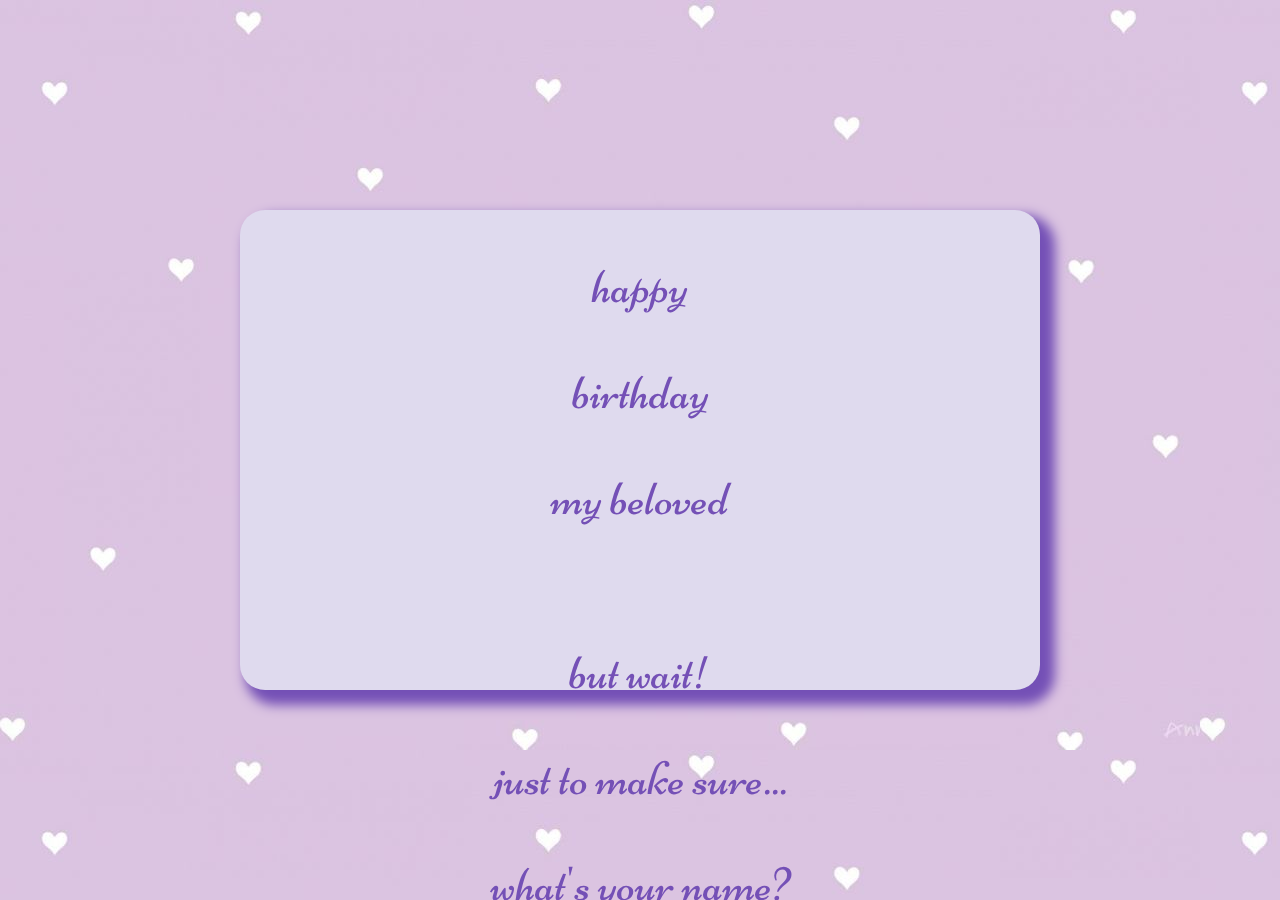
<file: index.html>
<!DOCTYPE html>
<html lang="en" data-bs-theme="dark">
  
   <head>
      <meta name="viewport" content="width=device-width, initial-scale=1">
       <title>for my beloved</title>
       <meta charset="UTF-8">
       <link rel="stylesheet" href="style.css">
       <link rel="stylesheet" type="text/css" 
       href="//fonts.googleapis.com/css?family=Niconne" />
       <link rel="stylesheet" type="text/css" 
       href="//fonts.googleapis.com/css?family=Delius" />
      <style>
         body {
            background-image: url(images/background.jpg);

         }
         h1 {
            font-family: Papyrus;
         }
      </style>
      </head>
   
   <body>
      <div class = "main-div">
         <div id = "inmain-div1">
               <div class="fadein-txt">
                  <p id="txt-happy">happy</p>
                  <p id="txt-birthday">birthday</p>
                  <p id="txt-mybeloved">my beloved</p>
                  <div id="scroll-container">
                     <div id="scroll-text">
                        <!-- manual multiplication ig -->
                        i love you 
                        i love you 
                        i love you 
                        i love you 
                        i love you 
                        i love you 
                        i love you 
                        i love you 
                        i love you 
                        i love you 
                        i love you
                     </div>
                   </div>
               </div>
         </div>

         <div id = "inmain-div2">
            <div class="fadein-txt">
               <p>but wait!</p>
               <p id="txt-makesure">just to make sure...</p>
               <p id="txt-name">what's your name?</p>
                  <div class = "txtbox">
                     <form id="txtboxName" name ="txtboxName" onsubmit="return validateName()">
                        <input type="text" name="name" required>
                      </form>
                  </div>
            </div>
         </div>
         
         <div id = "inmain-div3">
            <div class="fadein-txt">
               <p>that's my favourite name :3</p>
               <p>and how old are you?</p>
               <div class = "txtbox">
                  <form id="txtboxAge" name ="txtboxAge" onsubmit="return validateAge()">
                     <input type="text" name="age" required>
                   </form>
               </div>
            </div>
         </div>
         <div id="letter-div">
            <button id="envelopeBtn"></button>
            <div id="popup-container"></div>
         </div>
      </div>
      
     

       <script src = "index.js" charset="utf-8"></script>
   </body>

   </html>
</file>
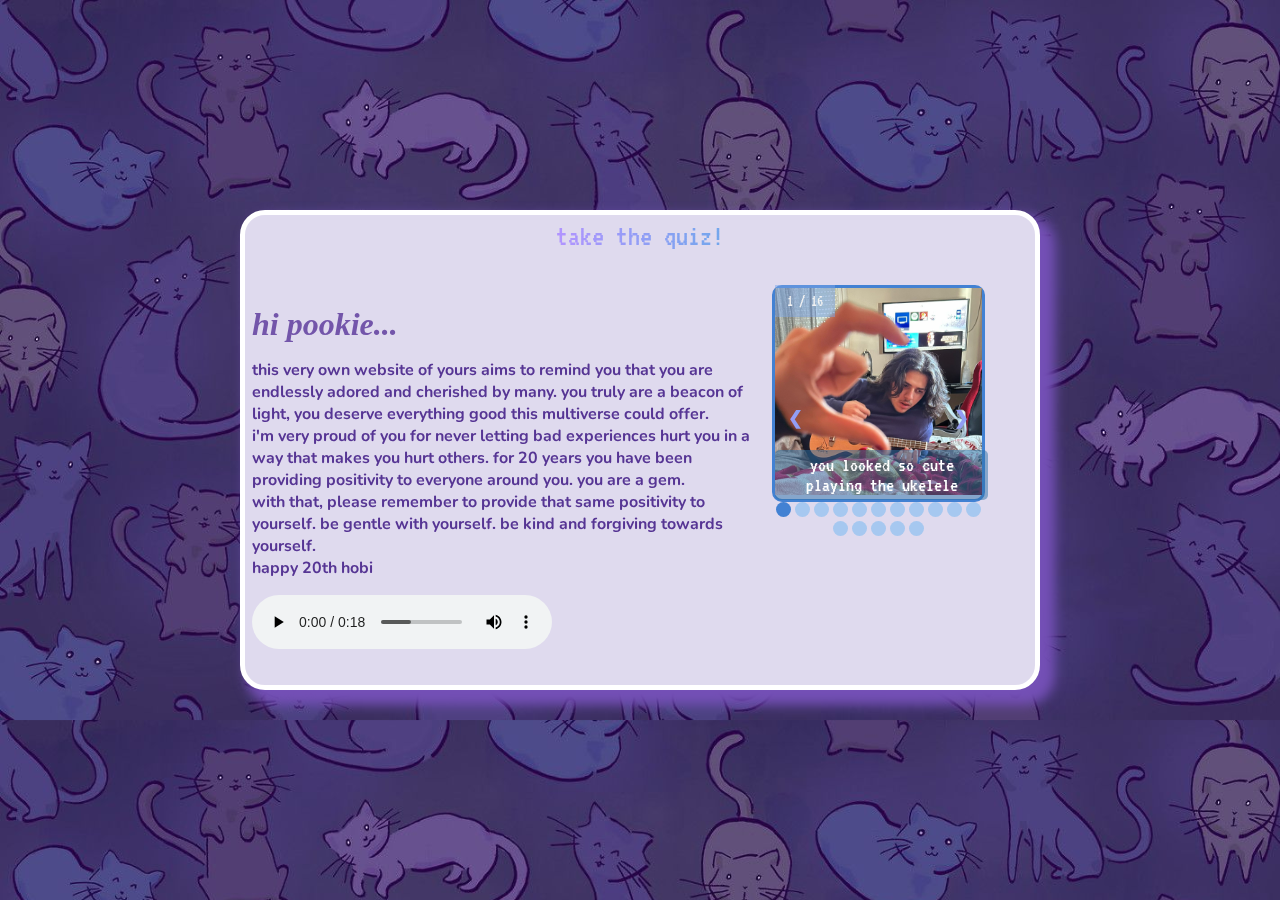
<file: home.html>
<!DOCTYPE html>
<html lang="en" data-bs-theme="dark">
  
   <head>
      <meta name="viewport" content="width=device-width, initial-scale=1">
       <title>homepage</title>
       <meta charset="UTF-8">
       <link rel="stylesheet" href="style.css">
       <link rel="stylesheet" type="text/css" 
       href="//fonts.googleapis.com/css?family=Niconne" />
       <link rel="stylesheet" type="text/css" 
       href="//fonts.googleapis.com/css?family=Delius" />
       <link href='https://fonts.googleapis.com/css?family=VT323' rel='stylesheet'>
       <link rel="stylesheet" type="text/css" 
       href="//fonts.googleapis.com/css?family=Nunito" />
      <style>
        body {
          background-image: url(images/home_background.jpg);
          background-size: cover;
        }
        a {
          font-family: 'VT323';
          font-size: 30px;
          text-decoration: none;
          background: linear-gradient(
            to right, 
            #B294FF, 
            #72a7ec, 
            #af8eec, 
            #86a6ec, 
            #B294FF, 
            #69b3f0);
            -webkit-background-clip: text;
        background-clip: text;
        -webkit-text-fill-color: transparent;
        background-size: 500% auto;
        animation: textShine 5s ease-in-out infinite alternate;
        }
        @keyframes textShine {
            0% {
            background-position: 0% 50%;
            }
            100% {
            background-position: 100% 50%;
            }
        }

        h1 {
          font-family: papyrus;
          font-style: italic;
          color:#7355aa;
          margin-bottom: 0;

        }
        p {
          font-weight: bold;
          font-family: nunito;
          color:#563594;
        }
        
      </style>
    </head>
   
    <body>
        <div class = "home-div">
            <div class = "topnav">
                <a href = "quiz.html">take the quiz!</a>
            </div>
                <div id = "inhome-div">
                  <h1>hi pookie...</h1>
                    <p>this very own website of yours aims to remind you that you are endlessly
                      adored and cherished by many. you truly are a beacon of light, you
                      deserve everything good this multiverse could offer.
                      <br>i'm very proud of you for never letting bad experiences hurt you in a way that makes you hurt others. for 20 years you have been providing positivity to everyone around you. you are a gem.
                      <br>with that, please remember to provide that same positivity to yourself. be gentle with yourself. be kind and forgiving towards yourself.
                      <br>happy 20th hobi
                    </p>
                    <audio controls>
                      <source src="/audios/happybirthday.mp3" type="audio/mpeg">
                    Your browser does not support the audio element.
                    </audio>
                    
                </div>
                <div class="slideshow-container">

                    <!-- Full-width images with number and caption text -->
                    <div class="slideShow fade">
                      <div class="numbertext">1 / 16</div>
                      <img src="images/1.jpg" style="width:100%">
                      <div class="caption">you looked so cute playing the ukelele</div>
                    </div>
                  
                    <div class="slideShow fade">
                      <div class="numbertext">2 / 16</div>
                      <img src="images/2.jpg" style="width:100%">
                      <div class="caption">your mesmerising smile is unlike anything i've seen before</div>
                    </div>
                  
                    <div class="slideShow fade">
                      <div class="numbertext">3 / 16</div>
                      <img src="images/3.jpg" style="width:100%">
                      <div class="caption">the picture i use to introduce you to people (also still one of my favs)</div>
                    </div>

                    <div class="slideShow fade">
                        <div class="numbertext">4 / 16</div>
                        <img src="images/4.jpg" style="width:100%">
                        <div class="caption">exotic king</div>
                      </div>

                      <div class="slideShow fade">
                        <div class="numbertext">5 / 16</div>
                        <img src="images/5.jpg" style="width:100%">
                        <div class="caption">first screenshot i took of you on call</div>
                      </div>

                      <div class="slideShow fade">
                        <div class="numbertext">6 / 16</div>
                        <img src="images/6.jpg" style="width:100%">
                        <div class="caption">you took this while high, i love it a lot</div>
                      </div>

                      <div class="slideShow fade">
                          <div class="numbertext">7 / 16</div>
                          <img src="images/7.jpg" style="width:100%">
                          <div class="caption">i don't remember when you took this, but you look sexy as hell</div>
                      </div>

                      <div class="slideShow fade">
                        <div class="numbertext">8 / 16</div>
                        <img src="images/8.jpg" style="width:100%">
                        <div class="caption">lila 9bel manmchiw imouzzer</div>
                    </div>

                    <div class="slideShow fade">
                      <div class="numbertext">9 / 16</div>
                      <img src="images/9.jpg" style="width:100%">
                      <div class="caption">imouzzer hh</div>
                  </div>

                    <div class="slideShow fade">
                      <div class="numbertext">10 / 16</div>
                      <img src="images/10.jpg" style="width:100%">
                      <div class="caption">imouzzer but with cat (your hands look sxkjhcb)</div>
                  </div>

                    <div class="slideShow fade">
                      <div class="numbertext">11 / 16</div>
                      <img src="images/11.jpg" style="width:100%">
                      <div class="caption">most gorgeous view and the view of imouzzer</div>
                    </div>

                    <div class="slideShow fade">
                      <div class="numbertext">12 / 16</div>
                      <img src="images/12.jpg" style="width:100%">
                      <div class="caption">favorite art installation (i loved this day)</div>
                    </div>

                    <div class="slideShow fade">
                      <div class="numbertext">13 / 16</div>
                      <img src="images/13.jpg" style="width:100%">
                      <div class="caption">valentine's</div>
                  </div>

                    <div class="slideShow fade">
                      <div class="numbertext">14 / 16</div>
                      <img src="images/14.jpg" style="width:100%">
                      <div class="caption">thank you for coming with me to casa so last minute</div>
                  </div>

                    <div class="slideShow fade">
                      <div class="numbertext">15 / 16</div>
                      <img src="images/15.jpg" style="width:100%">
                      <div class="caption">:p</div>
                  </div>

                    <div class="slideShow fade">
                      <div class="numbertext">16 / 16</div>
                      <img src="images/16.jpg" style="width:100%">
                      <div class="caption">last day irl together until we see each other again baby (my little egg)</div>
                  </div>
                  
                    <!-- Next and previous buttons -->
                    <a class="prev" onclick="plusSlides(-1)">&#10094;</a>
                    <a class="next" onclick="plusSlides(1)">&#10095;</a>
                  <!-- The dots/circles -->
                  
                  <div style="text-align:center">
                    <span class="dot" onclick="currentSlide(1)"></span>
                    <span class="dot" onclick="currentSlide(2)"></span>
                    <span class="dot" onclick="currentSlide(3)"></span>
                    <span class="dot" onclick="currentSlide(4)"></span>
                    <span class="dot" onclick="currentSlide(5)"></span>
                    <span class="dot" onclick="currentSlide(6)"></span>
                    <span class="dot" onclick="currentSlide(7)"></span>
                    <span class="dot" onclick="currentSlide(8)"></span>
                    <span class="dot" onclick="currentSlide(9)"></span>
                    <span class="dot" onclick="currentSlide(10)"></span>
                    <span class="dot" onclick="currentSlide(11)"></span>
                    <span class="dot" onclick="currentSlide(12)"></span>
                    <span class="dot" onclick="currentSlide(13)"></span>
                    <span class="dot" onclick="currentSlide(14)"></span>
                    <span class="dot" onclick="currentSlide(15)"></span>
                    <span class="dot" onclick="currentSlide(16)"></span>
                  </div>
                  
                </div>
                  <br>
                  
                  
        </div>

        <script src = "home.js" charset="utf-8"></script>
    </body>
</html>
</file>
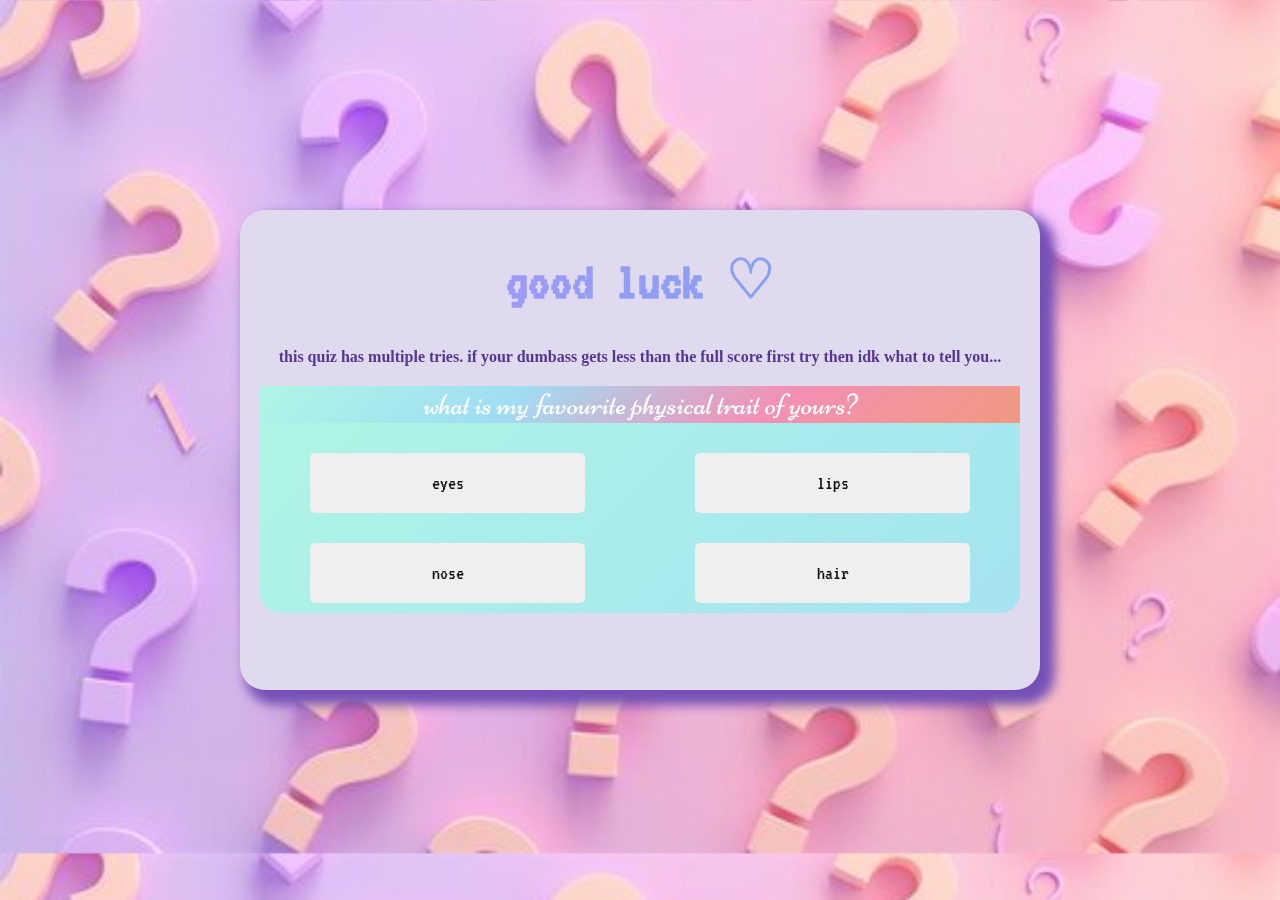
<file: quiz.html>
<!DOCTYPE html>
<html lang="en" data-bs-theme="dark">
  
   <head>
      <meta name="viewport" content="width=device-width, initial-scale=1">
       <title>quiz</title>
       <meta charset="UTF-8">
       <link rel="stylesheet" href="style.css">
       <link rel="stylesheet" href="quiz.css">
       <link rel="stylesheet" type="text/css" 
       href="//fonts.googleapis.com/css?family=Niconne" />
       <link rel="stylesheet" type="text/css" 
       href="//fonts.googleapis.com/css?family=Delius" />
       <link rel='stylesheet' 
       href='https://fonts.googleapis.com/css?family=VT323'>
   
       <style>
        body {
          background-image: url(images/quiz_background.jpg);
          background-size: cover;
        }
       </style>
    </head>

   <body>
    <div class = "quiz-div">
        <h1>good luck ♡</h1>
        <p>this quiz has multiple tries. if your dumbass gets less than the full score first try then idk what to tell you...</p>
        <div id = "quiz">
            <div id = "question"></div>
            <div id = "options"></div>

        </div>
    </div>




    <script src = "quiz.js" charset="utf-8"></script>
   </body>

   </html>
</file>
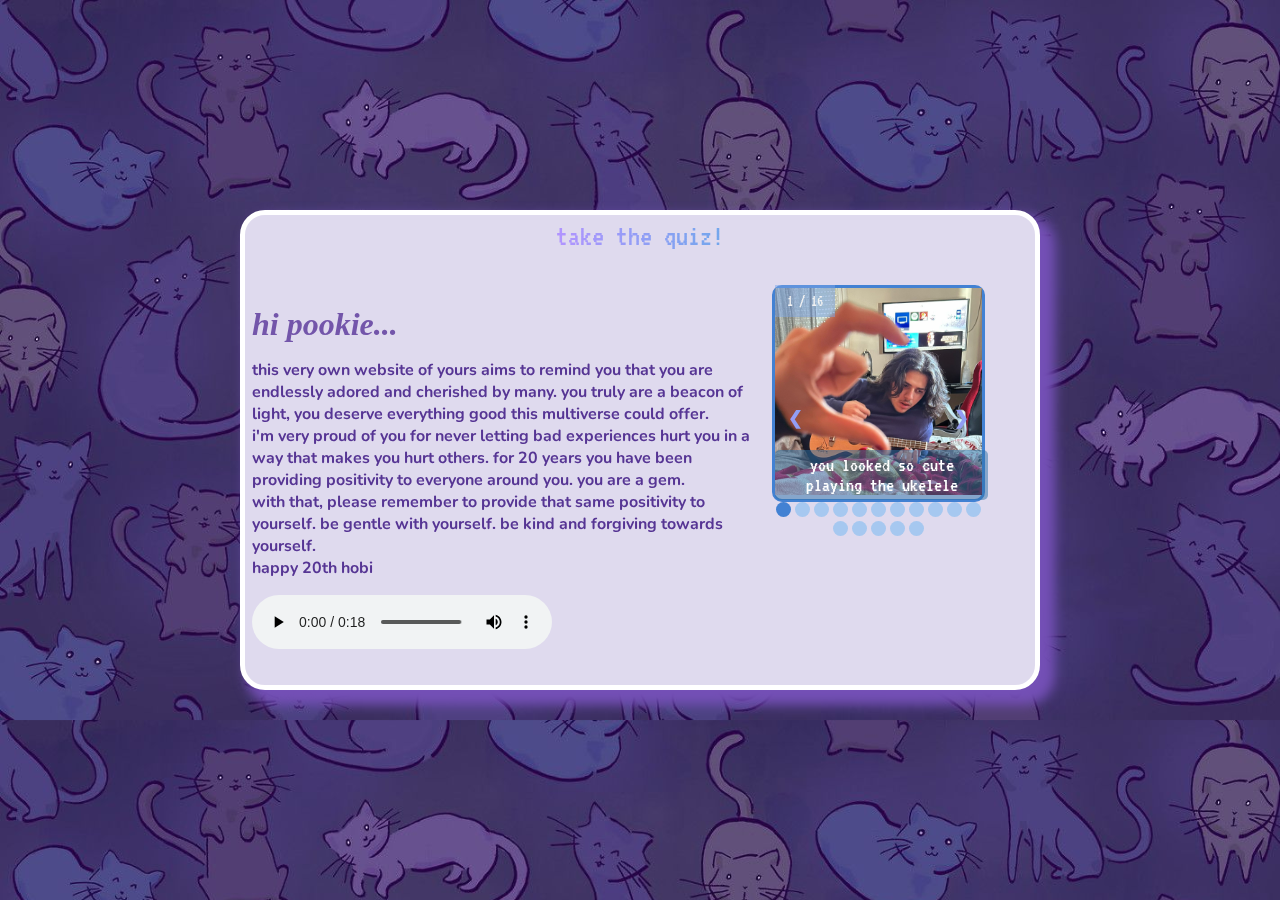
<file: nessie website/home.html>
<!DOCTYPE html>
<html lang="en" data-bs-theme="dark">
  
   <head>
      <meta name="viewport" content="width=device-width, initial-scale=1">
       <title>homepage</title>
       <meta charset="UTF-8">
       <link rel="stylesheet" href="style.css">
       <link rel="stylesheet" type="text/css" 
       href="//fonts.googleapis.com/css?family=Niconne" />
       <link rel="stylesheet" type="text/css" 
       href="//fonts.googleapis.com/css?family=Delius" />
       <link href='https://fonts.googleapis.com/css?family=VT323' rel='stylesheet'>
       <link rel="stylesheet" type="text/css" 
       href="//fonts.googleapis.com/css?family=Nunito" />
      <style>
        body {
          background-image: url(images/home_background.jpg);
          background-size: cover;
        }
        a {
          font-family: 'VT323';
          font-size: 30px;
          text-decoration: none;
          background: linear-gradient(
            to right, 
            #B294FF, 
            #72a7ec, 
            #af8eec, 
            #86a6ec, 
            #B294FF, 
            #69b3f0);
            -webkit-background-clip: text;
        background-clip: text;
        -webkit-text-fill-color: transparent;
        background-size: 500% auto;
        animation: textShine 5s ease-in-out infinite alternate;
        }
        @keyframes textShine {
            0% {
            background-position: 0% 50%;
            }
            100% {
            background-position: 100% 50%;
            }
        }

        h1 {
          font-family: papyrus;
          font-style: italic;
          color:#7355aa;
          margin-bottom: 0;

        }
        p {
          font-weight: bold;
          font-family: nunito;
          color:#563594;
        }
        
      </style>
    </head>
   
    <body>
        <div class = "home-div">
            <div class = "topnav">
                <a href = "quiz.html">take the quiz!</a>
            </div>
                <div id = "inhome-div">
                  <h1>hi pookie...</h1>
                    <p>this very own website of yours aims to remind you that you are endlessly
                      adored and cherished by many. you truly are a beacon of light, you
                      deserve everything good this multiverse could offer.
                      <br>i'm very proud of you for never letting bad experiences hurt you in a way that makes you hurt others. for 20 years you have been providing positivity to everyone around you. you are a gem.
                      <br>with that, please remember to provide that same positivity to yourself. be gentle with yourself. be kind and forgiving towards yourself.
                      <br>happy 20th hobi
                    </p>
                    <audio controls>
                      <source src="/audios/happybirthday.mp3" type="audio/mpeg">
                    Your browser does not support the audio element.
                    </audio>
                    
                </div>
                <div class="slideshow-container">

                    <!-- Full-width images with number and caption text -->
                    <div class="slideShow fade">
                      <div class="numbertext">1 / 16</div>
                      <img src="/images/1.jpg" style="width:100%">
                      <div class="caption">you looked so cute playing the ukelele</div>
                    </div>
                  
                    <div class="slideShow fade">
                      <div class="numbertext">2 / 16</div>
                      <img src="/images/2.jpg" style="width:100%">
                      <div class="caption">your mesmerising smile is unlike anything i've seen before</div>
                    </div>
                  
                    <div class="slideShow fade">
                      <div class="numbertext">3 / 16</div>
                      <img src="/images/3.jpg" style="width:100%">
                      <div class="caption">the picture i use to introduce you to people (also still one of my favs)</div>
                    </div>

                    <div class="slideShow fade">
                        <div class="numbertext">4 / 16</div>
                        <img src="/images/4.jpg" style="width:100%">
                        <div class="caption">exotic king</div>
                      </div>

                      <div class="slideShow fade">
                        <div class="numbertext">5 / 16</div>
                        <img src="/images/5.jpg" style="width:100%">
                        <div class="caption">first screenshot i took of you on call</div>
                      </div>

                      <div class="slideShow fade">
                        <div class="numbertext">6 / 16</div>
                        <img src="/images/6.jpg" style="width:100%">
                        <div class="caption">you took this while high, i love it a lot</div>
                      </div>

                      <div class="slideShow fade">
                          <div class="numbertext">7 / 16</div>
                          <img src="/images/7.jpg" style="width:100%">
                          <div class="caption">i don't remember when you took this, but you look sexy as hell</div>
                      </div>

                      <div class="slideShow fade">
                        <div class="numbertext">8 / 16</div>
                        <img src="/images/8.jpg" style="width:100%">
                        <div class="caption">lila 9bel manmchiw imouzzer</div>
                    </div>

                    <div class="slideShow fade">
                      <div class="numbertext">9 / 16</div>
                      <img src="/images/9.jpg" style="width:100%">
                      <div class="caption">imouzzer hh</div>
                  </div>

                    <div class="slideShow fade">
                      <div class="numbertext">10 / 16</div>
                      <img src="/images/10.jpg" style="width:100%">
                      <div class="caption">imouzzer but with cat (your hands look sxkjhcb)</div>
                  </div>

                    <div class="slideShow fade">
                      <div class="numbertext">11 / 16</div>
                      <img src="/images/11.jpg" style="width:100%">
                      <div class="caption">most gorgeous view and the view of imouzzer</div>
                    </div>

                    <div class="slideShow fade">
                      <div class="numbertext">12 / 16</div>
                      <img src="/images/12.jpg" style="width:100%">
                      <div class="caption">favorite art installation (i loved this day)</div>
                    </div>

                    <div class="slideShow fade">
                      <div class="numbertext">13 / 16</div>
                      <img src="/images/13.jpg" style="width:100%">
                      <div class="caption">valentine's</div>
                  </div>

                    <div class="slideShow fade">
                      <div class="numbertext">14 / 16</div>
                      <img src="/images/14.jpg" style="width:100%">
                      <div class="caption">thank you for coming with me to casa so last minute</div>
                  </div>

                    <div class="slideShow fade">
                      <div class="numbertext">15 / 16</div>
                      <img src="/images/15.jpg" style="width:100%">
                      <div class="caption">:p</div>
                  </div>

                    <div class="slideShow fade">
                      <div class="numbertext">16 / 16</div>
                      <img src="/images/16.jpg" style="width:100%">
                      <div class="caption">last day irl together until we see each other again baby (my little egg)</div>
                  </div>
                  
                    <!-- Next and previous buttons -->
                    <a class="prev" onclick="plusSlides(-1)">&#10094;</a>
                    <a class="next" onclick="plusSlides(1)">&#10095;</a>
                  <!-- The dots/circles -->
                  
                  <div style="text-align:center">
                    <span class="dot" onclick="currentSlide(1)"></span>
                    <span class="dot" onclick="currentSlide(2)"></span>
                    <span class="dot" onclick="currentSlide(3)"></span>
                    <span class="dot" onclick="currentSlide(4)"></span>
                    <span class="dot" onclick="currentSlide(5)"></span>
                    <span class="dot" onclick="currentSlide(6)"></span>
                    <span class="dot" onclick="currentSlide(7)"></span>
                    <span class="dot" onclick="currentSlide(8)"></span>
                    <span class="dot" onclick="currentSlide(9)"></span>
                    <span class="dot" onclick="currentSlide(10)"></span>
                    <span class="dot" onclick="currentSlide(11)"></span>
                    <span class="dot" onclick="currentSlide(12)"></span>
                    <span class="dot" onclick="currentSlide(13)"></span>
                    <span class="dot" onclick="currentSlide(14)"></span>
                    <span class="dot" onclick="currentSlide(15)"></span>
                    <span class="dot" onclick="currentSlide(16)"></span>
                  </div>
                  
                </div>
                  <br>
                  
                  
        </div>

        <script src = "home.js" charset="utf-8"></script>
    </body>
</html>
</file>
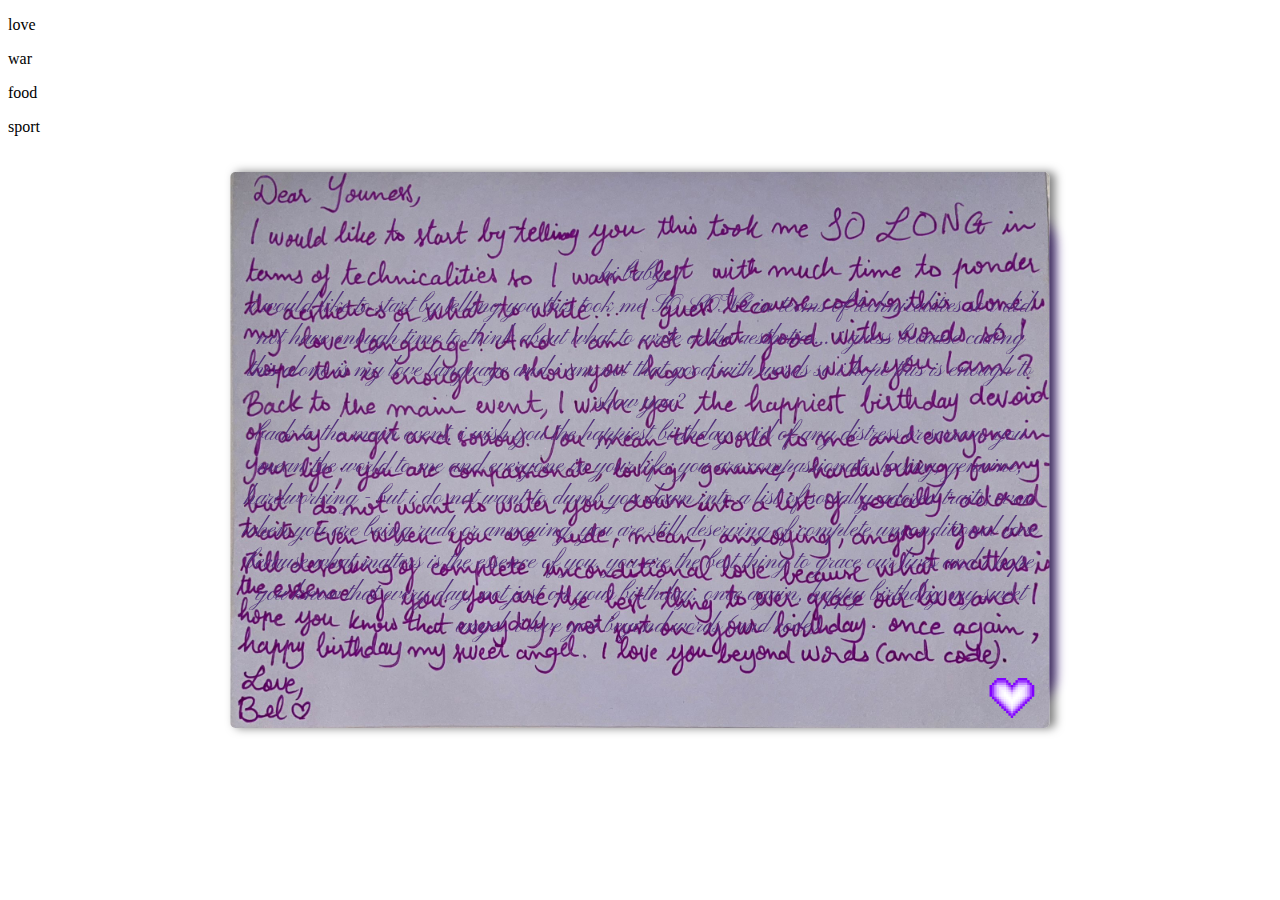
<file: nessie website/test.html>
<!DOCTYPE html>
<html lang="en" data-bs-theme="dark">
  
   <head>
      <meta name="viewport" content="width=device-width, initial-scale=1">
       <title>for my beloved</title>
       <meta charset="UTF-8">
       <link rel="stylesheet" href="style.css">
       <link rel="stylesheet" type="text/css" 
       href="//fonts.googleapis.com/css?family=Niconne" />
       <link rel="stylesheet" type="text/css" 
       href="//fonts.googleapis.com/css?family=Pinyon+Script" />
       <link rel="stylesheet" type="text/css" 
       href="//fonts.googleapis.com/css?family=Delius" />
      </head>
   
   <body>
      <div>
         <div class="posts_index">
         <p>love</p>
         <p>war</p>
         <p>food</p>
         <p>sport</p>
         <p></p>
         <p></p>
         <div class = "main-div">
            <div class="popup-box">
               <div class = "popup-content"><p>hi baby... <br> i would like to start by telling you this took me SO LONG in terms of technicalities so i did not have enough time to think about what to write or the aesthetics... i guess because coding this alone is my love language and i am not that good with words so i hope this is enough to show you? <br> back to the main event, i wish you the happiest birthday void of any distress or sorrow. you mean the world to me and everyone in your life; you are compassionate, loving, genuine, hardworking - but i do not want to dumb you down into a list of socially-adored traits; even when you are being rude or annoying, you are still deserving of complete unconditional love because what matters is the essence of you. you are the best thing to grace our lives and i hope you know that every day, not just on your birthday. once again, happy birthday my sweet angel. i love you beyond words (and code).</p></div>
               <button onclick= "location.href = 'home.html'" class = "popup-button"></button>
            </div>
            
            <div id="letter-div">
               <button id="envelopeBtn"></button>
               
         </div>
         </div>
</div>

<script src = "index.js" charset="UTF-8"></script>
   </body>

   </html>
</file>
<file: style.css>
/* body {
  height: 1000px;
  background-color: #beb1e1;
  }
*/

.top-container {
  position: relative;
  text-align: center;
  }

.topnav {
  display: flex;
  justify-content: center;
  height: 40px;
  padding: 6px;
  margin-bottom: 30px;
  color: purple;
  }

.topnav a {
  font-family: 'VT323', monospace;
}

/*main div */
.main-div {
  display: grid;
  place-items: center;
  text-align: center;
  position: fixed;
  inset: 0px;
  width: 50rem;
  height: 30rem;
  max-width: 100vw;
  max-height: 100dvh;
  margin: auto;
  background-color: #dfdaee;
  border-radius: 25px;    
  box-shadow: 10px 10px 12px 5px rgb(116, 80, 182);
  }

/* divs inside the main div */
#inmain-div1 {
    place-items: center;
    text-align: center;
    animation-duration: 1s;
    animation-fill-mode: both;
    animation-name: fadeout;
    animation-delay: 13s;
    }

#inmain-div2 {
    text-align: center;
    animation-duration: 1s;
    animation-fill-mode: both;
    animation-name: fadein;
    animation-delay: 15s;

  }

#inmain-div3 {
    display: none;
    text-align: center;
    animation-duration: 1s;
    animation-fill-mode: both;

}

/* for the letter and envelope and popup */
#letter-div {
  height: 40%;
  display: none;
  justify-content: center;
  text-align: center;
  animation-duration: 1s;
  animation-fill-mode: both;

}

#envelopeBtn {
  width: 300px;
  height: 450px;
  border: none;
  background-image: url('images/envelope-closed.png');
  background-size: contain;
  background-color: transparent;
  background-repeat: no-repeat;
  color: transparent;
  cursor: pointer;
}

#envelopeBtn:hover {
background-image: url('images/envelope-opened.png');
transform: translateY(-100px);
}

#envelopeBtn:active {
  background-image: url('images/envelope-clicked.png');
  transform: translateY(-130px);
}

.popup-box {
  position: fixed; 
  top: 50%; 
  left: 50%; 
  transform: translate(-50%, -50%); 
  /* background-image: url('images/youness.PNG');
  background-size: contain;
  background-color: transparent;
  background-repeat: no-repeat;
  */
  background-image: url('images/letter.jpg');
  background-size: contain;
  background-color: transparent;
  background-repeat: no-repeat;
  width: 819.2px;
  height: 556px;
  display: grid;
  place-items: center;
  text-align: center;
  z-index: 9999;
  border-radius: 5px;
  box-shadow: 5px 0px 10px rgba(0, 0, 0, 0.5);
}

.popup-content {
  font-family: pinyon script;
  font-size: 25px;
  color: #52307c;
  padding: 10px;
  border: none;
}

.close-btn {
  position: absolute;
  top: 10px;
  right: 10px;
  width: 30px;
  height: 30px;
  cursor: pointer;
  color: red;
}

.popup-button {
  background-image: url('images/popup-button.png');
  background-size: contain;
  background-color: transparent;
  background-repeat: no-repeat;
  position: absolute;  
  bottom: 10px;
  right: 10px;
  width: 50px;
  height: 40px;
  border: none;
  cursor: pointer;
}

.popup-button:hover {
  transform: translateY(-5px);
}

/* homepage section */
.home-div {
  position: fixed;
  inset: 0px;
  width: 50rem;
  height: 30rem;
  max-width: 100vw;
  max-height: 100dvh;
  margin: auto;
  background-color: #dfdaee;
  border-radius: 25px;
  border: 5px solid white;
  box-shadow: 10px 10px 12px 5px rgb(116, 80, 182);
}

#inhome-div {
  margin-left: 7px;
  position: fixed;
  max-width: 500px;
  float: left;
}

* {box-sizing:border-box}

/* slideshow container */
.slideshow-container {
  max-width: 213px;
  position: relative;
  margin: auto;
  float: right;
  margin-right: 50px;
}

/* hide slideshow images */
.slideShow {
  display: none;
  border: 3px solid #4281d3;
  border-radius: 10px;
}

/* \next & previous buttons */
.prev, .next {
  cursor: pointer;
  position: absolute;
  top: 50%;
  width: auto;
  margin-top: -22px;
  padding: 16px;
  color: white;
  font-weight: bold;
  font-size: 18px;
  transition: 0.6s ease;
  border-radius: 0 3px 3px 0;
  user-select: none;
}

/* next button positioning */
.next {
  right: 0;
  border-radius: 3px 0 0 3px;
}

/* hovering over back and next buttons on slideshow */
.prev:hover, .next:hover {
  background-color: rgba(114, 72, 163, 0.8);
}

/* slideshow captions */
.caption {
  font-family: VT323;
  color: #ffffff;
  background-color: rgba(45, 113, 168, 0.5);
  border-radius: 5px;
  font-size: 20px;
  padding: 5px 5px;
  position: absolute;
  bottom: 40px;
  width: 100%;
  text-align: center;
}

/* number text (1/3 etc) */
.numbertext {
  font-family: VT323;
  background-color: rgba(123, 166, 231, 0.5);
  color: #f2f2f2;
  font-size: 16px;
  padding: 8px 12px;
  position: absolute;
  top: 0;
}

/* The dots under slideshow */
.dot {
  cursor: pointer;
  height: 15px;
  width: 15px;
  background-color: #a6c8f0;
  border-radius: 50%;
  display: inline-block;
  transition: background-color 0.6s ease;
}

.active, .dot:hover {
  background-color: #4281d3;
}

/* fade for slideshow animation */
.fade {
  animation-name: fade;
  animation-duration: 1.5s;
}

@keyframes fade {
  from {opacity: .4}
  to {opacity: 1}
}

/*TEXT ANIMATIONS*/
.fadein-txt p {
  font-family: niconne;
  color:rgb(116, 80, 182);
  font-size: 48px;
  animation-duration: 1s;
  animation-fill-mode: both;
}

#txt-happy {
  animation-name: fadein;
  animation-delay: 1s;
}

#txt-birthday {
  animation-name: fadein;
  animation-delay: 2.5s;
}

#txt-mybeloved {
  animation-name: fadein;
  animation-delay: 4s;
}

#txt-makesure {
  animation-name: fadein;
  animation-delay: 17s;
}
#txt-name {
  animation-name: fadein;
  animation-delay: 19s;
}

.txtbox {
  place-items: center;
  animation-duration: 1s;
  animation-fill-mode: both;
  height: 100%;
  max-height: fit-content;
  width: 100%;
  max-width: 400px;
  margin: 0 auto;
}

#txtboxName {
  animation-duration: 1s;
  animation-fill-mode: both;
  animation-name: fadein;
  animation-delay: 21s;
}

.txtbox input {
  border-radius: 7px;
  border: none;
  box-shadow: 2px 2px 2px 1px rgb(116, 80, 182);
  font-family: Delius;;
  font-size:14pt;
  color: white;
  background: linear-gradient(
    to right, 
    #B294FF, 
    #72a7ec, 
    #af8eec, 
    #86a6ec, 
    #B294FF, 
    #69b3f0);
  background-size: 500% auto;
  animation: gradient 3s linear infinite;
}



/*.txtbox button { 
  background-image: url(arrow-forward.svg);
  background-repeat: no-repeat;  
  height: 50px;
  width: 200px;
  top: 0;
  right: 0;
  padding: 0; 
  vertical-align: middle;
  transition: color .25s;
  &:hover {
  color: white;
  }
}
*/

/* gradient animation */  
@keyframes gradient { 
    0%{background-position:0 0}
    100%{background-position:100% 0}
  }

/*fadein and fadeout animations*/
@keyframes fadein {
  from {
    opacity: 0;
  }
  to {
    opacity: 1;
    display: block;
  }
}

@keyframes fadeout {
  from {
    opacity: 1;
  }
  to {
    opacity: 0;
    display: none;
  }
}

/*FOR SCROLL TEXT AND GRADIENT TEXT ANIMATIONS*/
    #scroll-container {
        overflow: hidden;

      }
      
      #scroll-text {
        text-align: right;
        font-family: Delius;
        /* gradient color*/
        background: linear-gradient(
        to right,
        #47354b,
        #9175cb,
        #d290cb,
        #90aad2,
        #986395,
        #6b5897,
        #9bb262,
        #19131b,
        #2d201a,
        #777b43
    );
    -webkit-background-clip: text;
    background-clip: text;
    -webkit-text-fill-color: transparent;
    background-size: 50% auto;
    animation: textShine 1s ease-in-out infinite alternate;
  
      
        /* animation properties */
        -moz-transform: translateX(-100%);
        -webkit-transform: translateX(-100%);
        transform: translateX(-100%);
        
        -moz-animation: my-animation 15s linear infinite;
        -webkit-animation: my-animation 15s linear infinite;
        animation: my-animation 15s linear infinite;
        animation-delay: 5.5s;
      
      }
      
      @-webkit-keyframes my-animation {
        from { -webkit-transform: translateX(-100%); }
        to { -webkit-transform: translateX(100%); }
      }
      
      @keyframes my-animation {
        from {
          -moz-transform: translateX(-100%);
          -webkit-transform: translateX(-100%);
          transform: translateX(-100%);
        }
        to {
          -moz-transform: translateX(100%);
          -webkit-transform: translateX(100%);
          transform: translateX(100%);
        }
      }
      @keyframes textShine {
        0% {
            background-position: 0% 50%;
        }
        100% {
            background-position: 100% 50%;
        }
      }
</file>
<file: quiz.css>
.quiz-div {
    position: fixed;
    text-align: center;
    inset: 0px;
    width: 50rem;
    height: 30rem;
    max-width: 100vw;
    max-height: 100dvh;
    margin: auto;
    background-color: #dfdaee;
    border-radius: 25px;    
    box-shadow: 10px 10px 12px 5px rgb(116, 80, 182);
}

#quiz {
    background: linear-gradient(
        -45deg, 
        #f0997f, 
        #f390b6, 
        #a0ddf3, 
        #b0f5e5);
	background-size: 400% 400%;
	animation: gradient 15s ease infinite;
    max-width: 100%;
    margin: 20px;
    border-radius: 20px;
}
    
#question {
    font-family: niconne;
    color: rgb(255, 255, 255);
    background: linear-gradient(
        -45deg, 
        #f0997f, 
        #f390b6, 
        #a0ddf3, 
        #b0f5e5);
    background-size: 100% 100%;
	animation: gradient 15s ease infinite;
    font-size: 30px;
    margin-bottom: 20px;
}
      
@keyframes gradient {
	0% {
		background-position: 0% 50%;
	}
	50% {
		background-position: 100% 50%;
	}
	100% {
		background-position: 0% 50%;
	}
}
    

#options {
    display: grid;
    gap: 10px;
    grid-template-columns: repeat(2, 1fr);
}
      
#quiz button {
    display: block;
    margin: 10px 50px;
    padding: 20px 20px;
    background-color: rgb((227, 238, 10), 245, 161);
    color: #131313;
    border: none;
    border-radius: 5px;
    cursor: pointer;
    font-family: VT323;
    font-size: 20px;
}
      
#quiz button:hover {
    background-color: #8f8d8d;
}

#quiz button:active {
        transform: translateY(2px);
}

h1 {
    font-family: VT323;
    font-size: 55px;
    background: linear-gradient(
        to right, 
        #B294FF, 
        #72a7ec, 
        #af8eec, 
        #86a6ec, 
        #B294FF, 
        #69b3f0);
    -webkit-background-clip: text;
    background-clip: text;
    -webkit-text-fill-color: transparent;
    background-size: 500% auto;
    animation: textShine 5s ease-in-out infinite alternate;
}
@keyframes textShine {
    0% {
    background-position: 0% 50%;
    }
    100% {
    background-position: 100% 50%;
    }
}

p {
    font-weight: bold;
    font-family: nunito;
    color:#563594;
  }

h2 {
    font-family: VT323;
    font-size: 35px;
    color: #563594;
}

#catlaughing {
    max-height: 125px;
}

#bananacat {
    max-height: 125px;
}
</file>
<file: nessie website/style.css>
/* body {
  height: 1000px;
  background-color: #beb1e1;
  }
*/

.top-container {
  position: relative;
  text-align: center;
  }

.topnav {
  display: flex;
  justify-content: center;
  height: 40px;
  padding: 6px;
  margin-bottom: 30px;
  color: purple;
  }

.topnav a {
  font-family: 'VT323', monospace;
}

/*main div */
.main-div {
  display: grid;
  place-items: center;
  text-align: center;
  position: fixed;
  inset: 0px;
  width: 50rem;
  height: 30rem;
  max-width: 100vw;
  max-height: 100dvh;
  margin: auto;
  background-color: #dfdaee;
  border-radius: 25px;    
  box-shadow: 10px 10px 12px 5px rgb(116, 80, 182);
  }

/* divs inside the main div */
#inmain-div1 {
    place-items: center;
    text-align: center;
    animation-duration: 1s;
    animation-fill-mode: both;
    animation-name: fadeout;
    animation-delay: 13s;
    }

#inmain-div2 {
    text-align: center;
    animation-duration: 1s;
    animation-fill-mode: both;
    animation-name: fadein;
    animation-delay: 15s;

  }

#inmain-div3 {
    display: none;
    text-align: center;
    animation-duration: 1s;
    animation-fill-mode: both;

}

/* for the letter and envelope and popup */
#letter-div {
  height: 40%;
  display: none;
  justify-content: center;
  text-align: center;
  animation-duration: 1s;
  animation-fill-mode: both;

}

#envelopeBtn {
  width: 300px;
  height: 450px;
  border: none;
  background-image: url('images/envelope-closed.png');
  background-size: contain;
  background-color: transparent;
  background-repeat: no-repeat;
  color: transparent;
  cursor: pointer;
}

#envelopeBtn:hover {
background-image: url('images/envelope-opened.png');
transform: translateY(-100px);
}

#envelopeBtn:active {
  background-image: url('images/envelope-clicked.png');
  transform: translateY(-130px);
}

.popup-box {
  position: fixed; 
  top: 50%; 
  left: 50%; 
  transform: translate(-50%, -50%); 
  /* background-image: url('images/youness.PNG');
  background-size: contain;
  background-color: transparent;
  background-repeat: no-repeat;
  */
  background-image: url('images/letter.jpg');
  background-size: contain;
  background-color: transparent;
  background-repeat: no-repeat;
  width: 819.2px;
  height: 556px;
  display: grid;
  place-items: center;
  text-align: center;
  z-index: 9999;
  border-radius: 5px;
  box-shadow: 5px 0px 10px rgba(0, 0, 0, 0.5);
}

.popup-content {
  font-family: pinyon script;
  font-size: 25px;
  color: #52307c;
  padding: 10px;
  border: none;
}

.close-btn {
  position: absolute;
  top: 10px;
  right: 10px;
  width: 30px;
  height: 30px;
  cursor: pointer;
  color: red;
}

.popup-button {
  background-image: url('images/popup-button.png');
  background-size: contain;
  background-color: transparent;
  background-repeat: no-repeat;
  position: absolute;  
  bottom: 10px;
  right: 10px;
  width: 50px;
  height: 40px;
  border: none;
  cursor: pointer;
}

.popup-button:hover {
  transform: translateY(-5px);
}

/* homepage section */
.home-div {
  position: fixed;
  inset: 0px;
  width: 50rem;
  height: 30rem;
  max-width: 100vw;
  max-height: 100dvh;
  margin: auto;
  background-color: #dfdaee;
  border-radius: 25px;
  border: 5px solid white;
  box-shadow: 10px 10px 12px 5px rgb(116, 80, 182);
}

#inhome-div {
  margin-left: 7px;
  position: fixed;
  max-width: 500px;
  float: left;
}

* {box-sizing:border-box}

/* slideshow container */
.slideshow-container {
  max-width: 213px;
  position: relative;
  margin: auto;
  float: right;
  margin-right: 50px;
}

/* hide slideshow images */
.slideShow {
  display: none;
  border: 3px solid #4281d3;
  border-radius: 10px;
}

/* \next & previous buttons */
.prev, .next {
  cursor: pointer;
  position: absolute;
  top: 50%;
  width: auto;
  margin-top: -22px;
  padding: 16px;
  color: white;
  font-weight: bold;
  font-size: 18px;
  transition: 0.6s ease;
  border-radius: 0 3px 3px 0;
  user-select: none;
}

/* next button positioning */
.next {
  right: 0;
  border-radius: 3px 0 0 3px;
}

/* hovering over back and next buttons on slideshow */
.prev:hover, .next:hover {
  background-color: rgba(114, 72, 163, 0.8);
}

/* slideshow captions */
.caption {
  font-family: VT323;
  color: #ffffff;
  background-color: rgba(45, 113, 168, 0.5);
  border-radius: 5px;
  font-size: 20px;
  padding: 5px 5px;
  position: absolute;
  bottom: 40px;
  width: 100%;
  text-align: center;
}

/* number text (1/3 etc) */
.numbertext {
  font-family: VT323;
  background-color: rgba(123, 166, 231, 0.5);
  color: #f2f2f2;
  font-size: 16px;
  padding: 8px 12px;
  position: absolute;
  top: 0;
}

/* The dots under slideshow */
.dot {
  cursor: pointer;
  height: 15px;
  width: 15px;
  background-color: #a6c8f0;
  border-radius: 50%;
  display: inline-block;
  transition: background-color 0.6s ease;
}

.active, .dot:hover {
  background-color: #4281d3;
}

/* fade for slideshow animation */
.fade {
  animation-name: fade;
  animation-duration: 1.5s;
}

@keyframes fade {
  from {opacity: .4}
  to {opacity: 1}
}

/*TEXT ANIMATIONS*/
.fadein-txt p {
  font-family: niconne;
  color:rgb(116, 80, 182);
  font-size: 48px;
  animation-duration: 1s;
  animation-fill-mode: both;
}

#txt-happy {
  animation-name: fadein;
  animation-delay: 1s;
}

#txt-birthday {
  animation-name: fadein;
  animation-delay: 2.5s;
}

#txt-mybeloved {
  animation-name: fadein;
  animation-delay: 4s;
}

#txt-makesure {
  animation-name: fadein;
  animation-delay: 17s;
}
#txt-name {
  animation-name: fadein;
  animation-delay: 19s;
}

.txtbox {
  place-items: center;
  animation-duration: 1s;
  animation-fill-mode: both;
  height: 100%;
  max-height: fit-content;
  width: 100%;
  max-width: 400px;
  margin: 0 auto;
}

#txtboxName {
  animation-duration: 1s;
  animation-fill-mode: both;
  animation-name: fadein;
  animation-delay: 21s;
}

.txtbox input {
  border-radius: 7px;
  border: none;
  box-shadow: 2px 2px 2px 1px rgb(116, 80, 182);
  font-family: Delius;;
  font-size:14pt;
  color: white;
  background: linear-gradient(
    to right, 
    #B294FF, 
    #72a7ec, 
    #af8eec, 
    #86a6ec, 
    #B294FF, 
    #69b3f0);
  background-size: 500% auto;
  animation: gradient 3s linear infinite;
}



/*.txtbox button { 
  background-image: url(arrow-forward.svg);
  background-repeat: no-repeat;  
  height: 50px;
  width: 200px;
  top: 0;
  right: 0;
  padding: 0; 
  vertical-align: middle;
  transition: color .25s;
  &:hover {
  color: white;
  }
}
*/

/* gradient animation */  
@keyframes gradient { 
    0%{background-position:0 0}
    100%{background-position:100% 0}
  }

/*fadein and fadeout animations*/
@keyframes fadein {
  from {
    opacity: 0;
  }
  to {
    opacity: 1;
    display: block;
  }
}

@keyframes fadeout {
  from {
    opacity: 1;
  }
  to {
    opacity: 0;
    display: none;
  }
}

/*FOR SCROLL TEXT AND GRADIENT TEXT ANIMATIONS*/
    #scroll-container {
        overflow: hidden;

      }
      
      #scroll-text {
        text-align: right;
        font-family: Delius;
        /* gradient color*/
        background: linear-gradient(
        to right,
        #47354b,
        #9175cb,
        #d290cb,
        #90aad2,
        #986395,
        #6b5897,
        #9bb262,
        #19131b,
        #2d201a,
        #777b43
    );
    -webkit-background-clip: text;
    background-clip: text;
    -webkit-text-fill-color: transparent;
    background-size: 50% auto;
    animation: textShine 1s ease-in-out infinite alternate;
  
      
        /* animation properties */
        -moz-transform: translateX(-100%);
        -webkit-transform: translateX(-100%);
        transform: translateX(-100%);
        
        -moz-animation: my-animation 15s linear infinite;
        -webkit-animation: my-animation 15s linear infinite;
        animation: my-animation 15s linear infinite;
        animation-delay: 5.5s;
      
      }
      
      @-webkit-keyframes my-animation {
        from { -webkit-transform: translateX(-100%); }
        to { -webkit-transform: translateX(100%); }
      }
      
      @keyframes my-animation {
        from {
          -moz-transform: translateX(-100%);
          -webkit-transform: translateX(-100%);
          transform: translateX(-100%);
        }
        to {
          -moz-transform: translateX(100%);
          -webkit-transform: translateX(100%);
          transform: translateX(100%);
        }
      }
      @keyframes textShine {
        0% {
            background-position: 0% 50%;
        }
        100% {
            background-position: 100% 50%;
        }
      }
</file>
